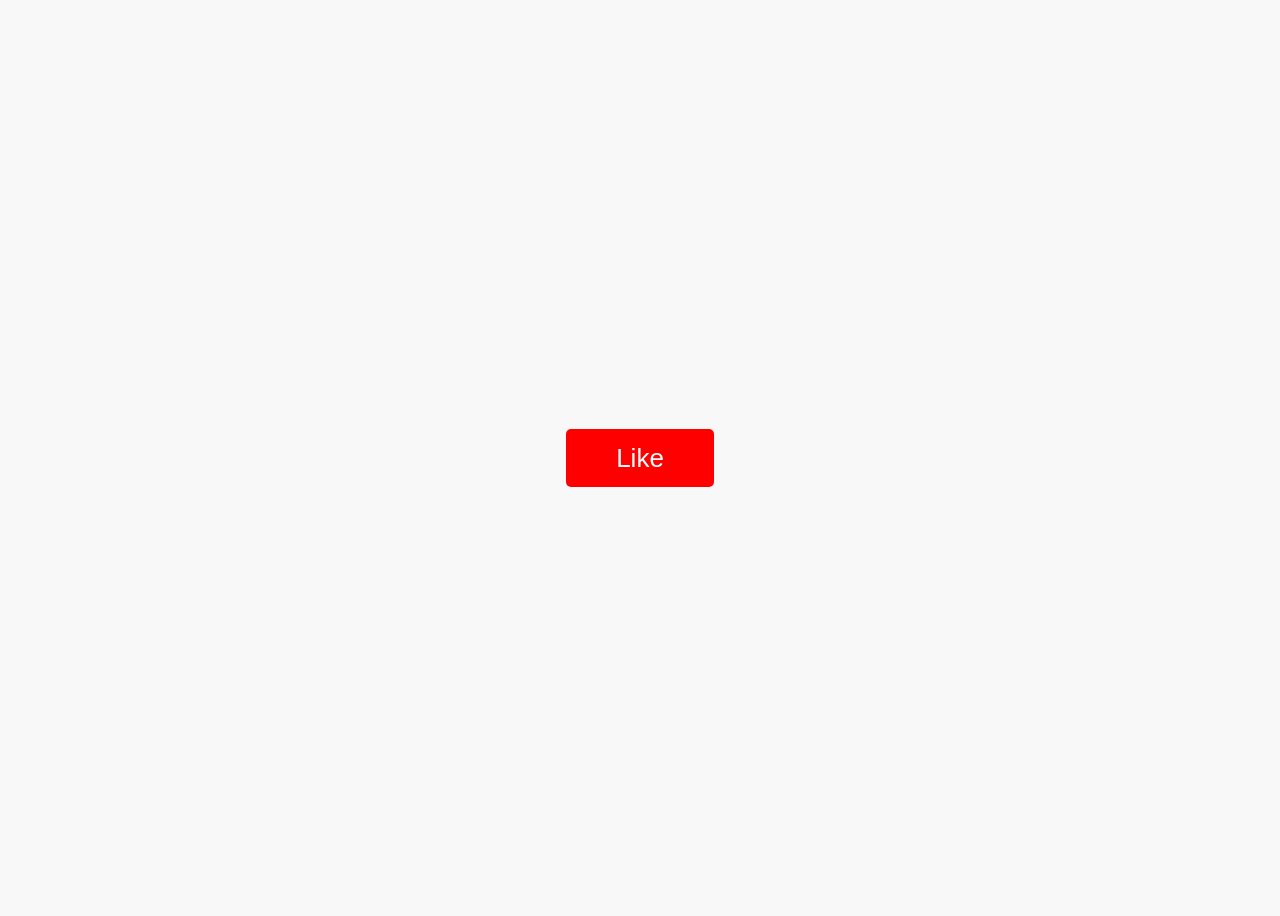
<file: index.html>
<!doctype html><html lang="ru"><head><meta charset="UTF-8"><meta name="viewport" content="width=device-width,initial-scale=1"><title>Liker Widget</title><script defer="defer" src="main.js"></script><link href="main.css" rel="stylesheet"></head><body><button class="like-btn">Like</button></body></html>
</file>
<file: main.css>
body{align-items:center;background-color:#f8f8f8;display:flex;height:100vh;justify-content:center}.like-btn{background-color:#fe0000;border:none;border-radius:5px;color:#fff;cursor:pointer;font-size:26px;padding:13.5px 50px;position:relative}.heart{background:url(img/heart.svg) no-repeat 50%;background-size:contain;height:40px;opacity:1;position:absolute;width:40px}@keyframes floatHeart1{0%{opacity:1;transform:translate(0)}25%{transform:translate(-50px,-50px)}50%{transform:translateY(-100px)}75%{transform:translate(50px,-150px)}to{opacity:0;transform:translateY(-200px)}}@keyframes floatHeart2{0%{opacity:1;transform:translate(0)}25%{transform:translateY(-50px)}50%{transform:translate(50px,-100px)}75%{transform:translate(-50px,-150px)}to{opacity:0;transform:translateY(-200px)}}
</file>
